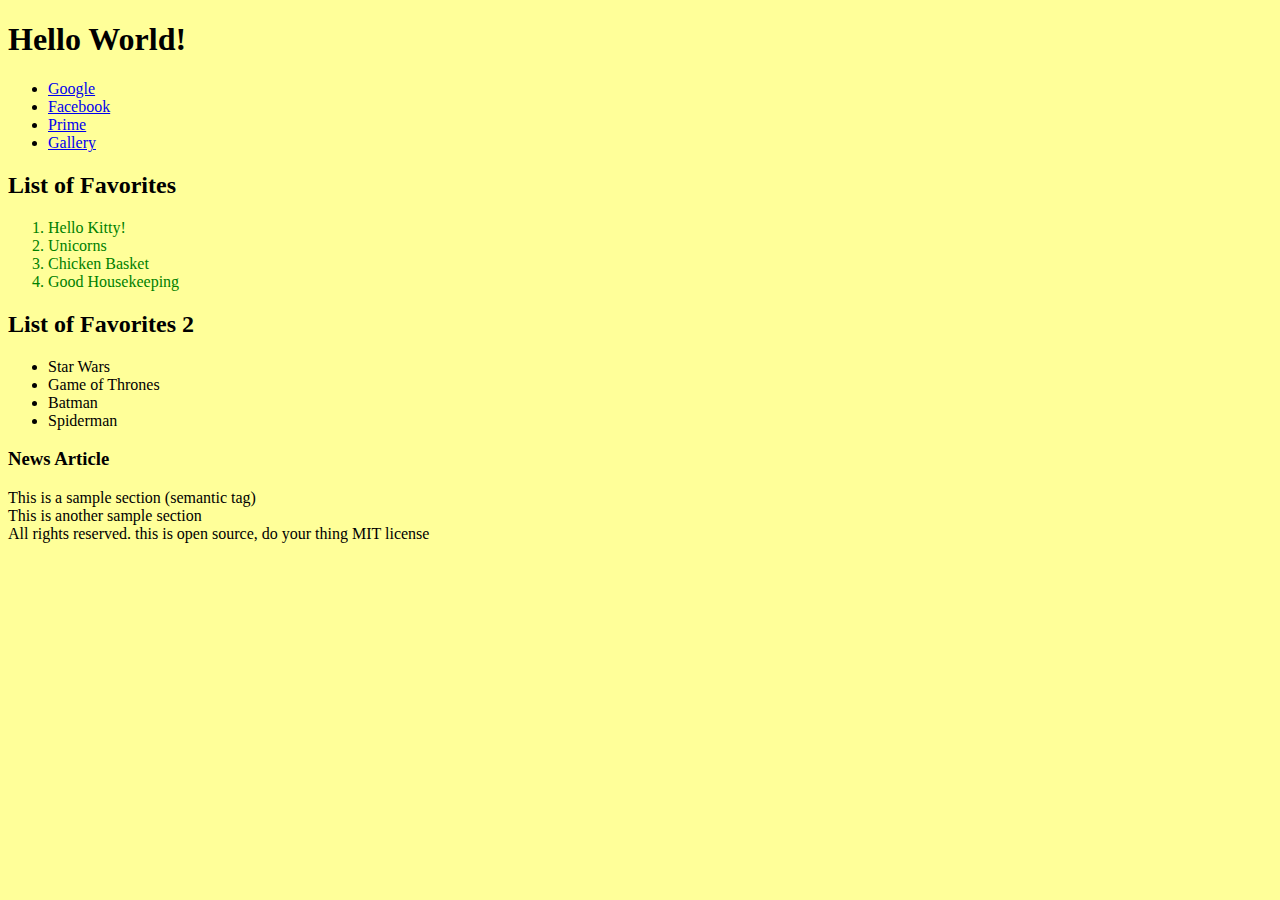
<file: index.html>
<!DOCTYPE html>
<html lang="eng-US">
  <head>
    <title>Business Administration System</title>
    <link rel="stylesheet" href="styles.css">
  </head>
  
  <body>
    
    <main>
      
    <h1 title="TEST"> Hello World! </h1>
      <nav>
        <ul>
          <li><a href="http://www.google.com">Google</a></li>
          <li><a href="http://www.facebook.com">Facebook</a></li>
          <li><a href="http://www.primeacademy.com">Prime</a></li>
          <li><a href="gallery.html">Gallery</a></li>
        </ul>
      </nav>
    <h2>List of Favorites</h2>
    <ol>
      <li>Hello Kitty!</li>
      <li>Unicorns</li>
      <li>Chicken Basket</li>
      <li>Good Housekeeping</li>
    </ol>
    
     <h2>List of Favorites 2</h2>
    <ul>
      <li>Star Wars</li>
      <li>Game of Thrones</li>
      <li>Batman</li>
      <li>Spiderman</li>
    </ul>
    
      <article>
        <h3>News Article</h3>
        <section>This is a sample section (semantic tag)</section>
        <section>This is another sample section</section>
      </article>
    
    </main>
    
    <footer>
      All rights reserved. this is open source, do your thing MIT license
    </footer>
    
  </body>
  
</html>
</file>
<file: styles.css>
h1 {
  color: black;
  font-style: bold;
}

ol {
  color: green;
}

body {
  background-color: #ffff99;
}
</file>
